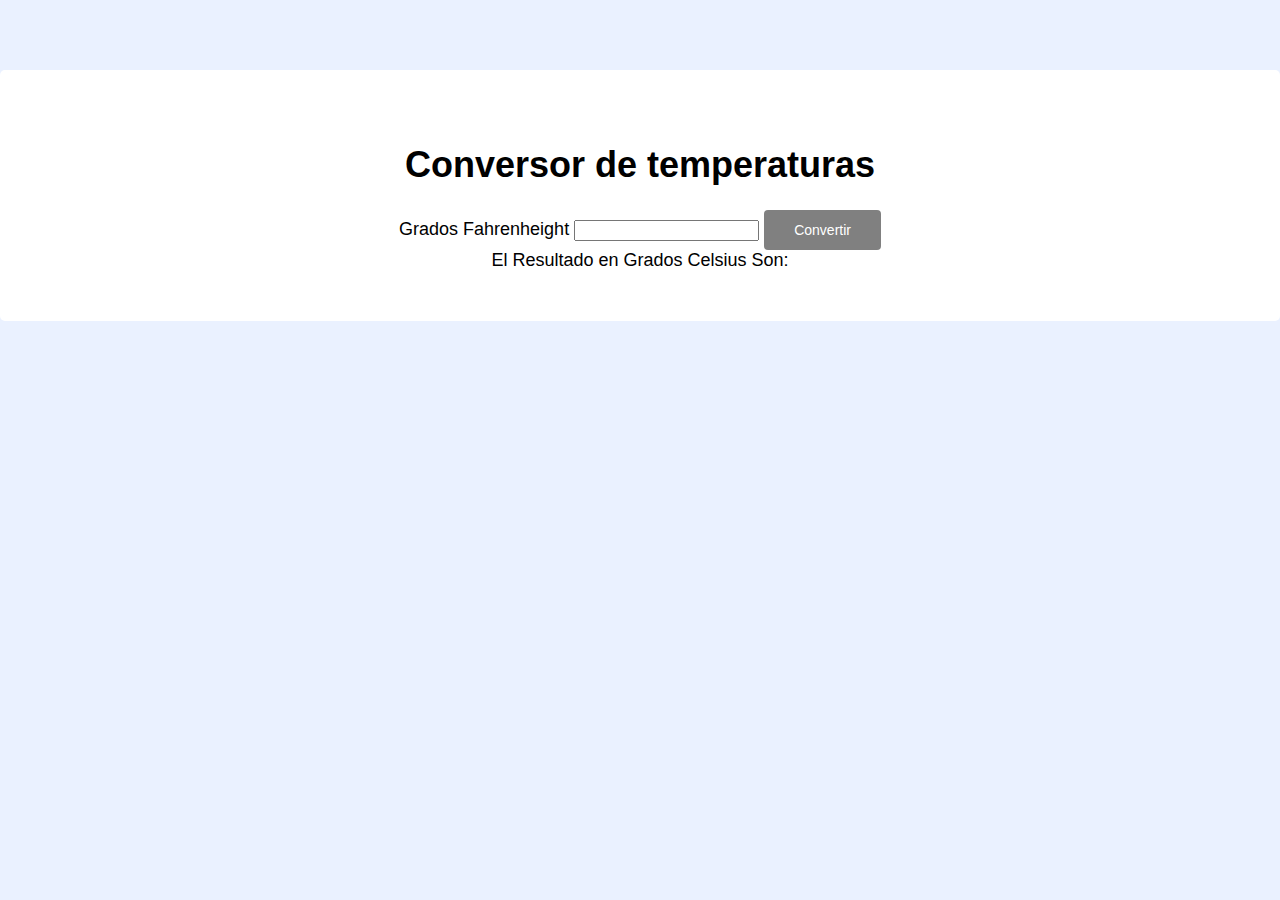
<file: Parcial 3/database/Conversor/index.html>
<!DOCTYPE html>
<html lang="en">
<head>
    <meta charset="UTF-8">
    <meta http-equiv="X-UA-Compatible" content="IE=edge">
    <meta name="viewport" content="width=device-width, initial-scale=1.0">
    <link rel="stylesheet" href="Estilo.css">
    
    <title>Conversor de Farenheit a Centigrados</title>
</head>
<body>
    <main class="main">
        <div class="document">
          <h1 class="title">Conversor de temperaturas</h1>
         
            <div class="field">
              <label class="label">Grados Fahrenheight</label>
              <input required type="text" id="Fahrenheight">
              <button type="button" id="Convertir">Convertir</button>
              <script src="http://ajax.googleapis.com/ajax/libs/jquery/1.11.2/jquery.min.js"></script>
              <script type="text/javascript" src="Conversor.js"></script>
            </div>
            
            <label>El Resultado en Grados Celsius Son:</label>
            <div id="Salida"></div>
       
      </main>
      
</body>
</html>
</file>
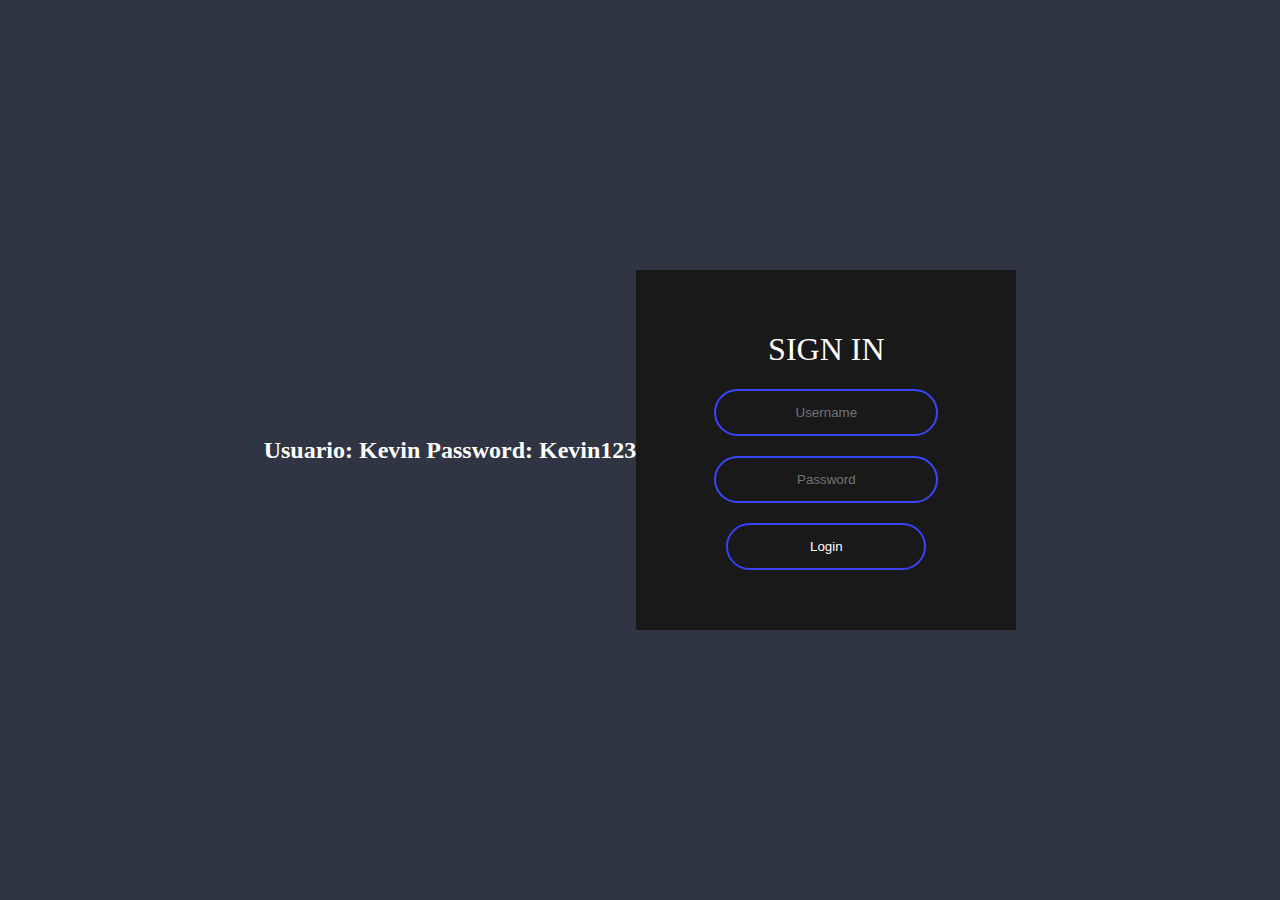
<file: Parcial 3/database/Login/index.html>
<!DOCTYPE html>
<html lang="en">
<head>
    <meta charset="UTF-8">
    <meta http-equiv="X-UA-Compatible" content="IE=edge">
    <meta name="viewport" content="width=device-width, initial-scale=1.0">
    <title>LOGIN</title>
    <link href="styles/style.css" rel="stylesheet">
</head>
<body>
    <div id="b">  <h2>
        Usuario: Kevin
        Password: Kevin123
    </h2></div>
    <div>

        <form action ="validar.php" class="form-box", method="post">
            
            <h1 class="form-title" ></h1class>Sign In</h1>
            <input type ="text" placeholder="Username", name="User">
            <input type="password" placeholder="Password", name="pass">
            <button type="submit">
                Login 
            </button>
        </form>
    </div>
    </body>
</body>
</html>
</file>
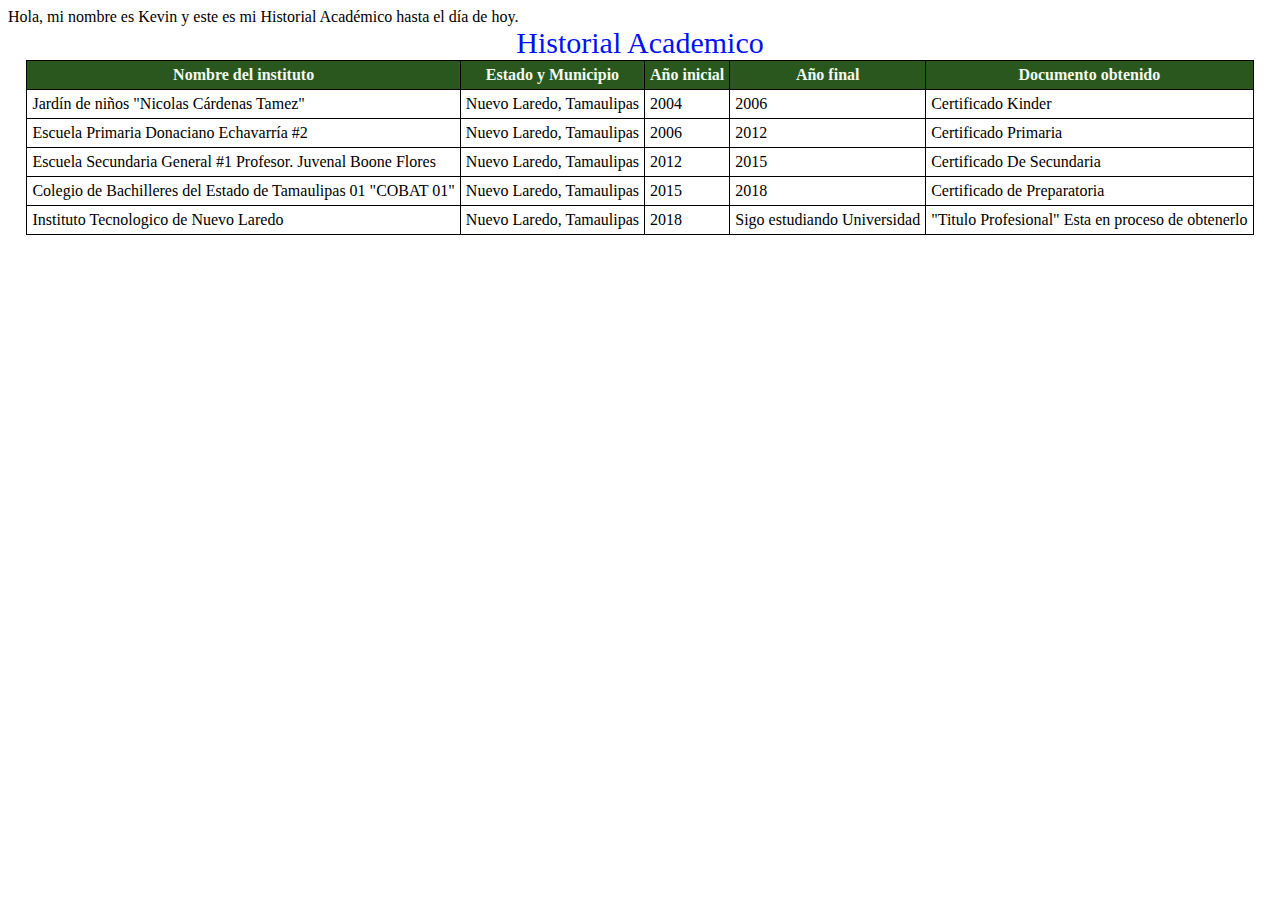
<file: Parcial 1/Historial Académico/18100796-HistorialAcadémico.html>
<!DOCTYPE html>
<html>
    <head>
        <title>
            Historial Académico
        </title>

        <link href="CSS/Estilo.CSS" rel="stylesheet"/>

        
    </head>
   

    <body>
        Hola, mi nombre es Kevin y este es mi Historial Académico hasta el día de hoy.

        <table>       
            <caption>Historial Academico</caption>
            <tr>
                <th>Nombre del instituto</th>
                <th>Estado y Municipio</th>
                <th>Año inicial</th>
                <th>Año final</th>
                <th>Documento obtenido</th>
            </tr>

            <tr>
                <td>Jardín de niños "Nicolas Cárdenas Tamez" </td>
                <td>Nuevo Laredo, Tamaulipas</td>
                <td>2004</td>
                <td>2006</td>
                <td>Certificado Kinder</td>
            </tr>

            <tr>
                <td>Escuela Primaria Donaciano Echavarría #2</td>
                <td>Nuevo Laredo, Tamaulipas</td>
                <td>2006</td>
                <td>2012</td>
                <td>Certificado Primaria</td>
            </tr>
            <tr>
                <td>Escuela Secundaria General #1 Profesor. Juvenal Boone Flores</td>
                <td>Nuevo Laredo, Tamaulipas</td>
                <td>2012</td>
                <td>2015</td>
                <td>Certificado De Secundaria</td>
            </tr>
            <tr>
                <td>Colegio de Bachilleres del Estado de Tamaulipas 01 "COBAT 01"</td>
                <td>Nuevo Laredo, Tamaulipas</td>
                <td>2015</td>
                <td>2018</td>
                <td>Certificado de Preparatoria</td>
            </tr>
            <tr>
                <td>Instituto Tecnologico de Nuevo Laredo</td>
                <td>Nuevo Laredo, Tamaulipas</td>
                <td>2018</td>
                <td>Sigo estudiando Universidad</td>
                <td>"Titulo Profesional" Esta en proceso de obtenerlo</td>
            </tr>
        </table>


    </body>
</html>
</file>
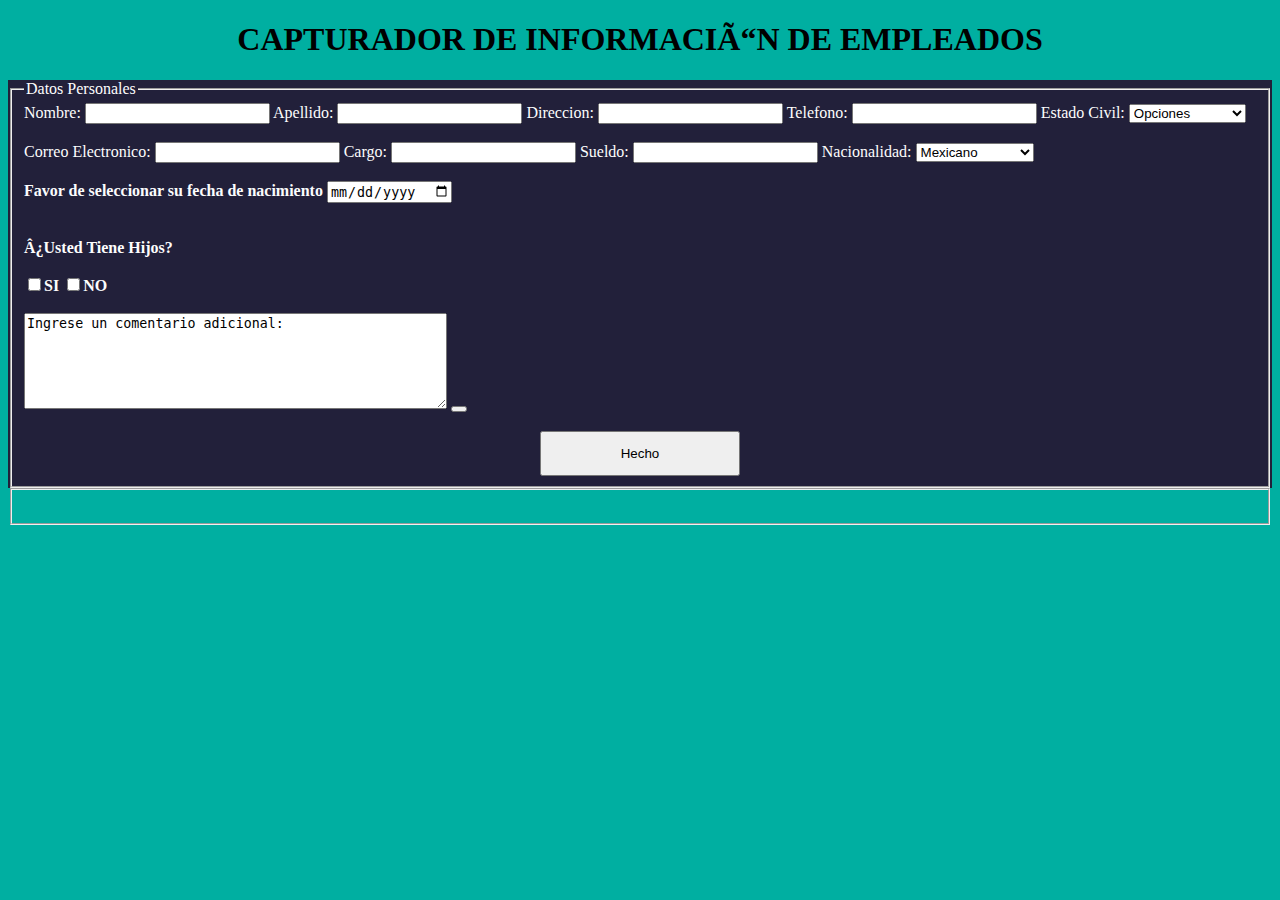
<file: Parcial 2/FormularioResponsivo/FormularioResponsivo.html>
<!DOCTYPE html>
<html lang="es">
<head>
<meta charset="UFT-8"> 

<title >FORMULARIO RESPONSIVO PARA CAPTURAR INFORMACIÓN DE EMPLEADOS </title>
</head> 
<body style= "background-color: #00afa1">
   
<h1 style= "color: #000000; width: 100%; font-size: 200%; text-align: center;" >
     CAPTURADOR DE INFORMACIÓN DE EMPLEADOS
      </h1>

<form style= "background-color: #22203a">
    <fieldset  >
<legend style= "color:#FDFDFD">Datos Personales</legend>
                  
<label style="color:#FDFDFD">Nombre: </label>
<input type="text"; name="Nombre">

<label style="color:#FDFDFD">Apellido: </label>
<input type="text"; name="Apellido">   

<label style= "color:#FDFDFD" >Direccion: </label>    
<input type="text" name="Direccion:">

<label style= "color:#FDFDFD" > Telefono: </label>   
<input type="text" name="Telefono:"> 

<label style= "color:#FDFDFD" for= "Estado">Estado Civil:</label>
<select id="Estado" name="Estado">
<option value="Opciones">Opciones</option>
<option value="Casado">Casado</option>
<option value="Soltero">Soltero</option>
<option value="Divorciado">Divorciado</option>
<option value = "Viudo">Viudo</option>
<option value= "En Unión Libre"> En Unión Libre</option>
</select>
<br><br>


<label style="color:#FDFDFD">Correo Electronico: </label>
<input type="text"; name="CORREO">   
<label style= "color:#FDFDFD" >Cargo: </label>    
<input type="text" name="CARGO:">
<label style= "color:#FDFDFD" > Sueldo: </label>   
<input type="text" name="SUELDO:"> 
<label style= "color:#FDFDFD" for= "Estado">Nacionalidad:</label>
<select id="Estado" name="Estado"> 
<option value="Mexicano">Mexicano</option>
<option value="Estadounidense">Estadounidense</option>
<option value="Canadiense">Canadiense</option>
<option value="Argentino">Argentino</option>
<option value = "Chileno">Chileno</option>
</select>
<br>
<br>
<b style="color:#fbfcfd"> Favor de seleccionar su fecha de nacimiento</b>
<input type="date" name = "dia"></b><br><br> <!--fecha-->
<br>

 <b style="color:#FDFDFD">¿Usted Tiene Hijos?</b> <br><br>
<input  type="checkbox"  name="opcioness" value= " rock"><strong style="color:#FDFDFD">SI</strong>
<input type="checkbox" name="opcioness" value= "pop"><strong style="color:#FDFDFD">NO</strong>
<br>

    <br>
<textarea name="comentario" cols="50" rows="6">
Ingrese un comentario adicional:
</textarea>
<button name="boton_1" type="button">
   
    </button>
    <br>
</form>

<br>

<center>
<input type='button' name='boton' value='Hecho' style='width:200px; height:45px'>

</center>   
</fieldset>
</form>
<form >
<fieldset >

<br>

</fieldset>
</form>
</body>
</html>
</file>
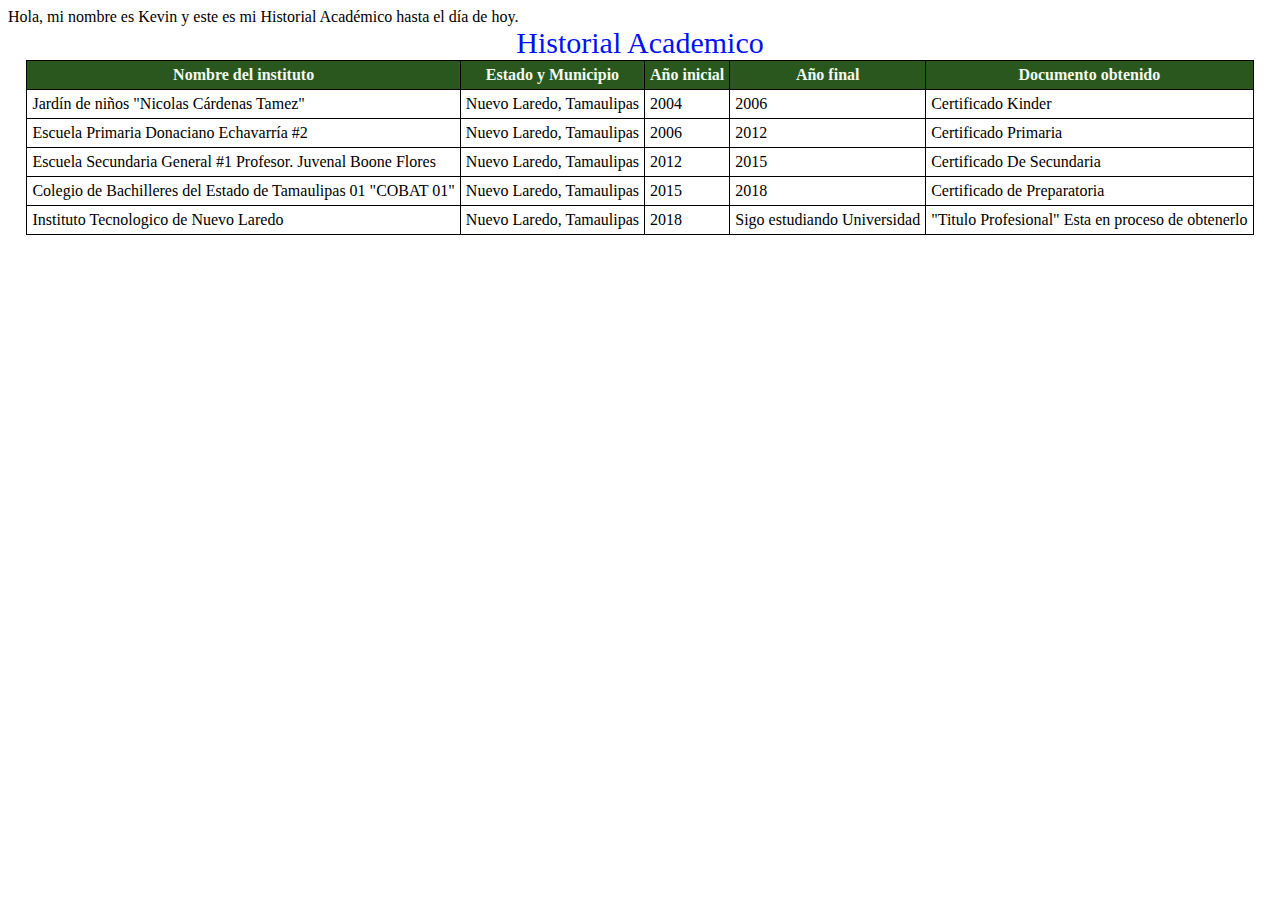
<file: Parcial 2/TablaResponsiva/TablaResponsiva.html>
<!DOCTYPE html>
<html>
    <head>
        <title>
            Historial Académico
        </title>

        <link href="StyleTablaResponsiva.css" rel="stylesheet"/>

        
    </head>
   

    <body>
        Hola, mi nombre es Kevin y este es mi Historial Académico hasta el día de hoy.

        <table>       
            <caption>Historial Academico</caption>
            <tr>
                <th>Nombre del instituto</th>
                <th>Estado y Municipio</th>
                <th>Año inicial</th>
                <th>Año final</th>
                <th>Documento obtenido</th>
            </tr>

            <tr>
                <td>Jardín de niños "Nicolas Cárdenas Tamez" </td>
                <td>Nuevo Laredo, Tamaulipas</td>
                <td>2004</td>
                <td>2006</td>
                <td>Certificado Kinder</td>
            </tr>

            <tr>
                <td>Escuela Primaria Donaciano Echavarría #2</td>
                <td>Nuevo Laredo, Tamaulipas</td>
                <td>2006</td>
                <td>2012</td>
                <td>Certificado Primaria</td>
            </tr>
            <tr>
                <td>Escuela Secundaria General #1 Profesor. Juvenal Boone Flores</td>
                <td>Nuevo Laredo, Tamaulipas</td>
                <td>2012</td>
                <td>2015</td>
                <td>Certificado De Secundaria</td>
            </tr>
            <tr>
                <td>Colegio de Bachilleres del Estado de Tamaulipas 01 "COBAT 01"</td>
                <td>Nuevo Laredo, Tamaulipas</td>
                <td>2015</td>
                <td>2018</td>
                <td>Certificado de Preparatoria</td>
            </tr>
            <tr>
                <td>Instituto Tecnologico de Nuevo Laredo</td>
                <td>Nuevo Laredo, Tamaulipas</td>
                <td>2018</td>
                <td>Sigo estudiando Universidad</td>
                <td>"Titulo Profesional" Esta en proceso de obtenerlo</td>
            </tr>
        </table>


    </body>
</html>
</file>
<file: Parcial 3/database/Conversor/Estilo.css>
body {
    
    width: 100%;
    text-align: center;
    color: black;
    margin: 0;
    padding: 0;
    font-size: 18px;
    font-family: "Arial", sans-serif;
    background: #eaf1ff;
} 
#Convertir {

    background-color: gray;
    border: none;
    color: white;
    padding: 12px 30px;
    text-align: center;
    text-decoration: none;
    display: inline-block;
    font-size: 14px;
    border-radius: 4px;
}
.document {

    background-color: #fff;
    padding: 50px;
    margin-top: 70px;
    border-radius: 5px;
   
}
</file>
<file: Parcial 3/database/Login/styles/style.css>
body, html{
    height: 100%;
 }
 
 #b{
     text-align: center;
     color: white;

 }
 body{
     margin: 0;
     padding:0;
     background: #2f3542;
     display: flex; 
     flex-direction: row;
     flex-wrap: wrap;
     justify-content: center;
     align-items: center;

 }


 .form-box{
     width: 300px;
     padding: 40px;
     background: #191919;
     text-align: center;
 }

 .form-title{
     color: #fff;
     text-transform: uppercase;
     font-weight: 500;
 }

 .form-box input[type="text"],
 .form-box input[type="password"], 
 .form-box button[type="submit"]
 {
     border: 0;
     background: none;
     display: block;
     margin: 20px auto;
     padding: 14px 10px;
     text-align: center;
     border: 2px solid #3747fa;
     width: 200px;
     outline: none;
     color: white;
     border-radius: 24px;
     transition: 0.25s;
 }

 .form-box input [type="text"]:focus,
 .form-box input [type="password"]:focus
 {
     width: 280px;
     border-color: #ffffff;
 }

 .form-box button[type="submit"]
 {
     border: 0;
     background: #5352ed;
     cursor: pointer;
     border: 2px solid #3742fa 
 }

 .form-box button[type="submit"]
 {
     background: none;
 }
</file>
<file: Parcial 1/Historial Académico/CSS/Estilo.CSS>
table, th, td{

    border: 1px solid black;
    border-collapse: collapse;
    padding: 5px;
    
}

caption{
    color: rgb(1, 17, 245);
    font-family: 'Times New Roman', Times, serif, Helvetica, sans-serif;
    font-size: 30px;
}

th{
    color: #f1faee;
    background-color: #2a571d;
    font-family: 'Times New Roman', Times, serif, Helvetica, sans-serif;
}

td{
    font-family: 'Times New Roman', Times, serif, Helvetica, sans-serif;
}


table
{
    margin: 0 auto;

}
</file>
<file: Parcial 2/TablaResponsiva/StyleTablaResponsiva.css>
table, th, td{

    border: 1px solid black;
    border-collapse: collapse;
    padding: 5px;
    
}

caption{
    color: rgb(1, 17, 245);
    font-family: 'Times New Roman', Times, serif, Helvetica, sans-serif;
    font-size: 30px;
}

th{
    color: #f1faee;
    background-color: #2a571d;
    font-family: 'Times New Roman', Times, serif, Helvetica, sans-serif;
}

td{
    font-family: 'Times New Roman', Times, serif, Helvetica, sans-serif;
}


table
{
    margin: 0 auto;

}

@media(max-width: 250px){
    table thead{
        display: none;
    }

    table{ 
        display: block;
        width: 50%;
    }
    table tbody{
        display: block;
        width: 50%
    }
    table tr{
        display: block;
        width: 50%
    }

    table td{
        display:block;
        width: 50%

    }
    
    table th{
        display: block;
        width: 50;

    }

    table tr{
        margin-bottom: 50px;
    }
    table td{       
        text-align: left;
        position: relative;
    }
    table td::before{
        
        position: absolute;
        left: 0;
        width: 100%;
        padding-left: 50px;
        
    }
}
</file>
